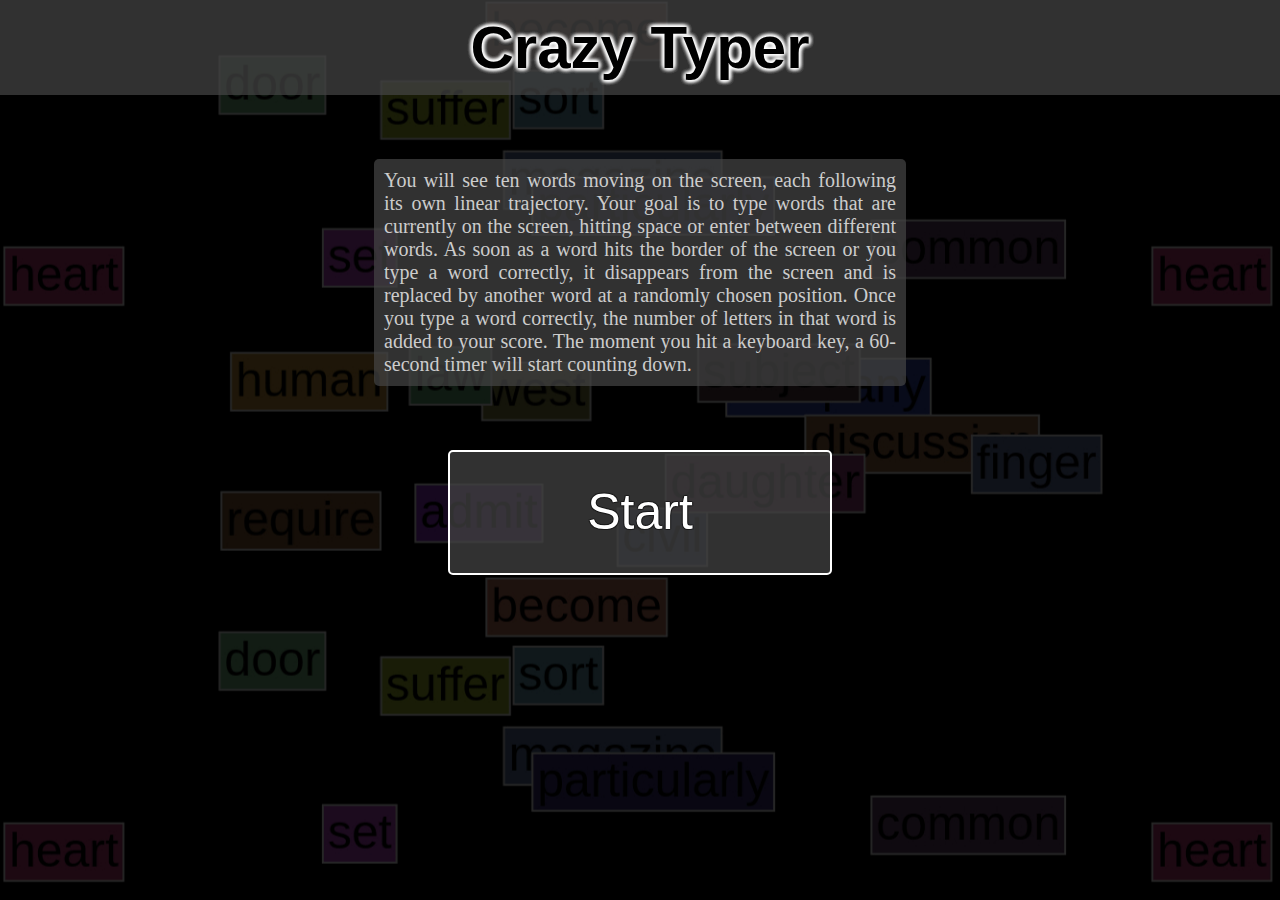
<file: index.html>
<!doctype html>

<html>
  <head>
    <title>Crazy Typer</title> 
   
   	<meta charset="utf-8">
    <meta name="viewport" content="width=device-width, initial-scale=1, shrink-to-fit=no"> 

    <meta name="author" content="Petar Nyagolov">
    <meta name="keywords" content="typing,test,crazy,typer,game">

    <link rel="stylesheet" type="text/css" href="style.css"></link>
  </head>

  <body id="indexBody">
    <header id="indexHeader" onclick="window.location.href='/'">
      <h1><strong>Crazy Typer</strong></h1>
    </header>

    <div id="gameDescription">
      You will see ten words moving on the screen, each following its own linear trajectory.
      Your goal is to type words that are currently on the screen, hitting space or enter between different words.
      As soon as a word hits the border of the screen or you type a word correctly, it disappears from the screen and is replaced by another word at a randomly chosen position.
      Once you type a word correctly, the number of letters in that word is added to your score.
      The moment you hit a keyboard key, a 60-second timer will start counting down.
    </div>

    <button id="playButton" onclick="window.location.href='play.html'">Start</button>
  </body>
</html>
</file>
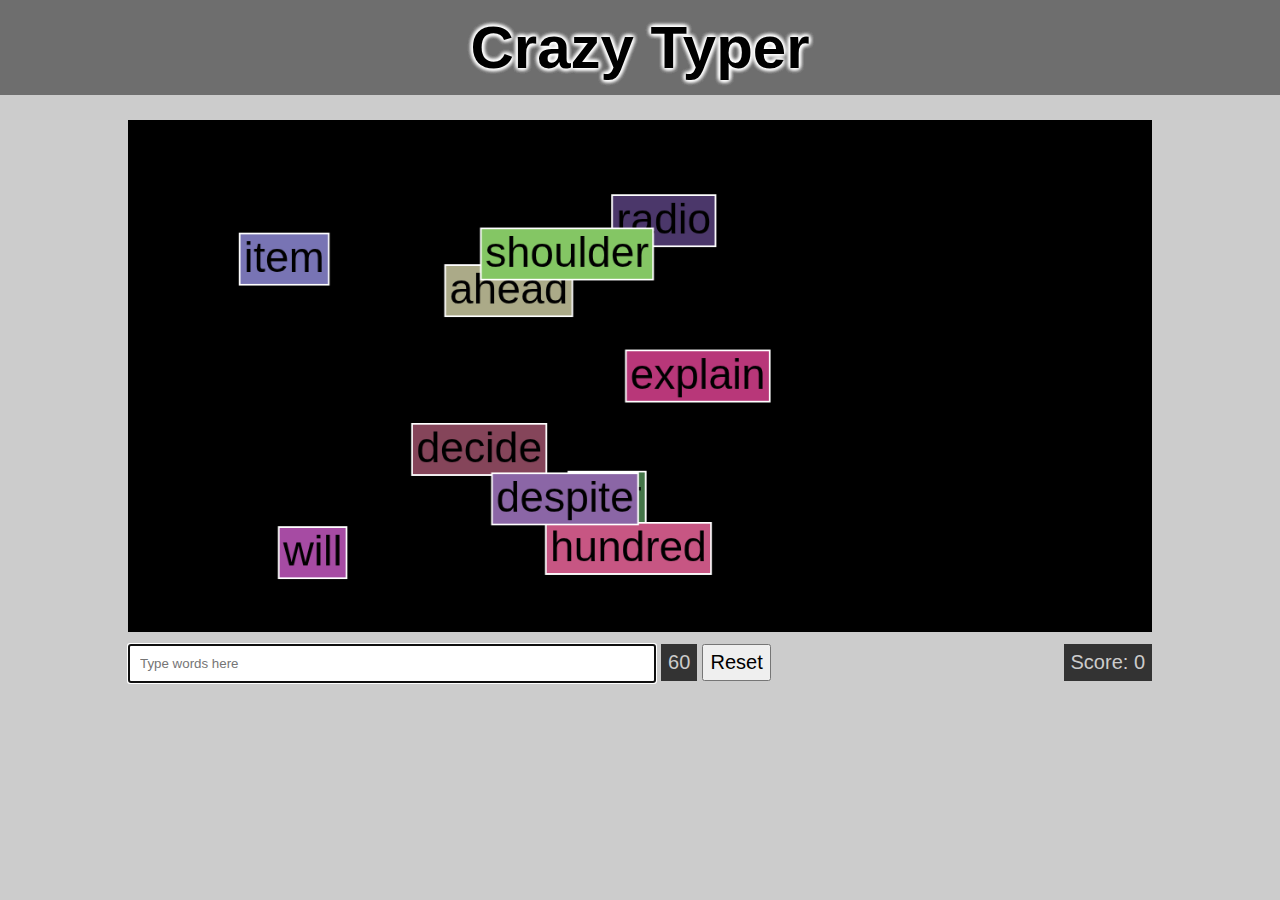
<file: play.html>
<!doctype html>

<html>
  <head>
    <title>Crazy Typer</title> 
   
   	<meta charset="utf-8">
    <meta name="viewport" content="width=device-width, initial-scale=1, shrink-to-fit=no"> 

    <meta name="author" content="Petar Nyagolov">
    <meta name="keywords" content="typing,test,crazy,typer,game"> 

    <script src="scripts/loadWords.js"></script>
    <script src="scripts/randomNumberGenerator.js"></script>
    <script src="scripts/word_t.js"></script>

    <link rel="stylesheet" type="text/css" href="style.css"></link>
  </head>

  <body id="playBody">
    <header id="playHeader" onclick="window.location.href='/'">
      <strong>Crazy Typer</strong>
    </header>

    <div id="mainContainer"> 
      <canvas id="canvas" width="1200" height="600"></canvas>
      
      <div id="userControls">
        <input type="text" id="userInput" placeholder="Type words here">
        <div id="timer">120</div>
        <button id="resetButton">Reset</button>
        <div id="score">Score: 0</div>
      <div>

      <script src="scripts/engine.js"></script>      
    </div>
  </body>
</html>
</file>
<file: style.css>
/* 
html5doctor.com Reset Stylesheet
v1.6.1
Last Updated: 2010-09-17
Author: Richard Clark - http://richclarkdesign.com 
Twitter: @rich_clark
*/

html, body, div, span, object, iframe,
h1, h2, h3, h4, h5, h6, p, blockquote, pre,
abbr, address, cite, code,
del, dfn, em, img, ins, kbd, q, samp,
small, strong, sub, sup, var,
b, i,
dl, dt, dd, ol, ul, li,
fieldset, form, label, legend,
table, caption, tbody, tfoot, thead, tr, th, td,
article, aside, canvas, details, figcaption, figure, 
footer, header, hgroup, menu, nav, section, summary,
time, mark, audio, video {
    margin:0;
    padding:0;
    border:0;
    outline:0;
    font-size:100%;
    vertical-align:baseline;
    background:transparent;
}

body {
    line-height:1;
}

article,aside,details,figcaption,figure,
footer,header,hgroup,menu,nav,section { 
    display:block;
}

nav ul {
    list-style:none;
}

blockquote, q {
    quotes:none;
}

blockquote:before, blockquote:after,
q:before, q:after {
    content:'';
    content:none;
}

a {
    margin:0;
    padding:0;
    font-size:100%;
    vertical-align:baseline;
    background:transparent;
}

/* change colours to suit your needs */
ins {
    background-color:#ff9;
    color:#000;
    text-decoration:none;
}

/* change colours to suit your needs */
mark {
    background-color:#ff9;
    color:#000; 
    font-style:italic;
    font-weight:bold;
}

del {
    text-decoration: line-through;
}

abbr[title], dfn[title] {
    border-bottom:1px dotted;
    cursor:help;
}

table {
    border-collapse:collapse;
    border-spacing:0;
}

/* change border colour to suit your needs */
hr {
    display:block;
    height:1px;
    border:0;   
    border-top:1px solid #cccccc;
    margin:1em 0;
    padding:0;
}

input, select {
    vertical-align:middle;
}




/*My code*/
#mainContainer {
  text-align: center;
  display: block;
  margin: auto;
}

#canvas {
  margin: auto;
  margin-top: 2%;
  display: block;
  width: 80%;
}

#userInput {
  display: inline-block;
  padding-left: 10px;
  padding-top: 10px;
  padding-bottom: 10px;
  width: 50%;
  float: left;
}

#playBody {
  background-color: #ccc;
}


#indexBody {
	background: url(files/background.jpg) 100% 100%;
}

#gameDescription {
  margin: auto;
  display: block;
  color: #ccc;
  width: 40%;
  margin-top: 5%;
  font: 20px times;
  background-color: rgba(70, 70, 70, 0.7);
  text-align: justify;
  padding: 10px;
  border-radius: 5px;
  vertical-align: middle;
}

#playButton {
	margin: auto;
	display: block;
	color: white;
	background-color: rgba(70, 70, 70, 0.7); /*#4286f4;*/
	border: 2px solid white;
	border-radius: 5px;
	width: 30%;
	height: 125px;
	margin-top: 5%;
	text-align: center;
	font: 50px arial;
  text-shadow: #000 0px 0px 1px,   #000 0px 0px 1px,   #000 0px 0px 1px,
               #000 0px 0px 1px,   #000 0px 0px 1px,   #000 0px 0px 1px;
}

#playButton:hover {
	cursor: pointer;
  margin: auto;
	display: block;
	color: rgba(255, 255, 255, 0.7);
	background-color: rgba(70, 70, 70, 0.5); /*#4286f4;*/
	border: 2px solid rgba(255, 255, 255, 0.5);
	border-radius: 5px;
	width: 30%;
	height: 125px;
	margin-top: 5%;
	text-align: center;
	font: 50px arial;
  text-shadow: rgba(0,0,0,0.7) 0px 0px 1px, rgba(0,0,0,0.7) 0px 0px 1px, rgba(0,0,0,0.7) 0px 0px 1px,
               rgba(0,0,0,0.7) 0px 0px 1px, rgba(0,0,0,0.7) 0px 0px 1px, rgba(0,0,0,0.7) 0px 0px 1px;
}

#indexHeader {
  background-color: rgba(70, 70, 70, 0.7);
  text-align: center;
  padding-top: 1%;
  padding-bottom: 1%;
  color: black;
  font: 60px arial;
  text-shadow: #fff 0px 0px 5px,   #fff 0px 0px 5px,   #fff 0px 0px 5px,
               #fff 0px 0px 5px,   #fff 0px 0px 5px,   #fff 0px 0px 5px;
  cursor: pointer;
}


#playHeader {
  background-color: rgba(70, 70, 70, 0.7);
  text-align: center;
  padding-top: 1%;
  padding-bottom: 1%;
  color: black;
  font: 60px arial;
  text-shadow: #fff 0px 0px 5px,   #fff 0px 0px 5px,   #fff 0px 0px 5px,
               #fff 0px 0px 5px,   #fff 0px 0px 5px,   #fff 0px 0px 5px;
  cursor: pointer;
}

#timer {
  display: inline-block;
  margin: auto;
  text-align: center;
  vertical-align: middle;
  color: #ccc;
  font: 20px arial;
  padding: 7px;
  float: left;
  margin-left: 0.5%;
}

#score {
  display: inline-block;
  margin: auto;
  text-align: center;
  vertical-align: middle;
  color: #ccc;
  font: 20px arial;
  padding: 7px;
  float: right;
}

#resetButton {
  display: inline-block;
  margin: auto;
  text-align: center;
  vertical-align: middle;
  font: 20px arial;
  padding-top: 5px;
  padding-bottom: 5px;
  float: left;
  margin-left: 0.5%;
}

#userControls {
  text-align: center;
  display: inline-block;
  margin-top: 12px;
  width: 80%;
}
</file>
